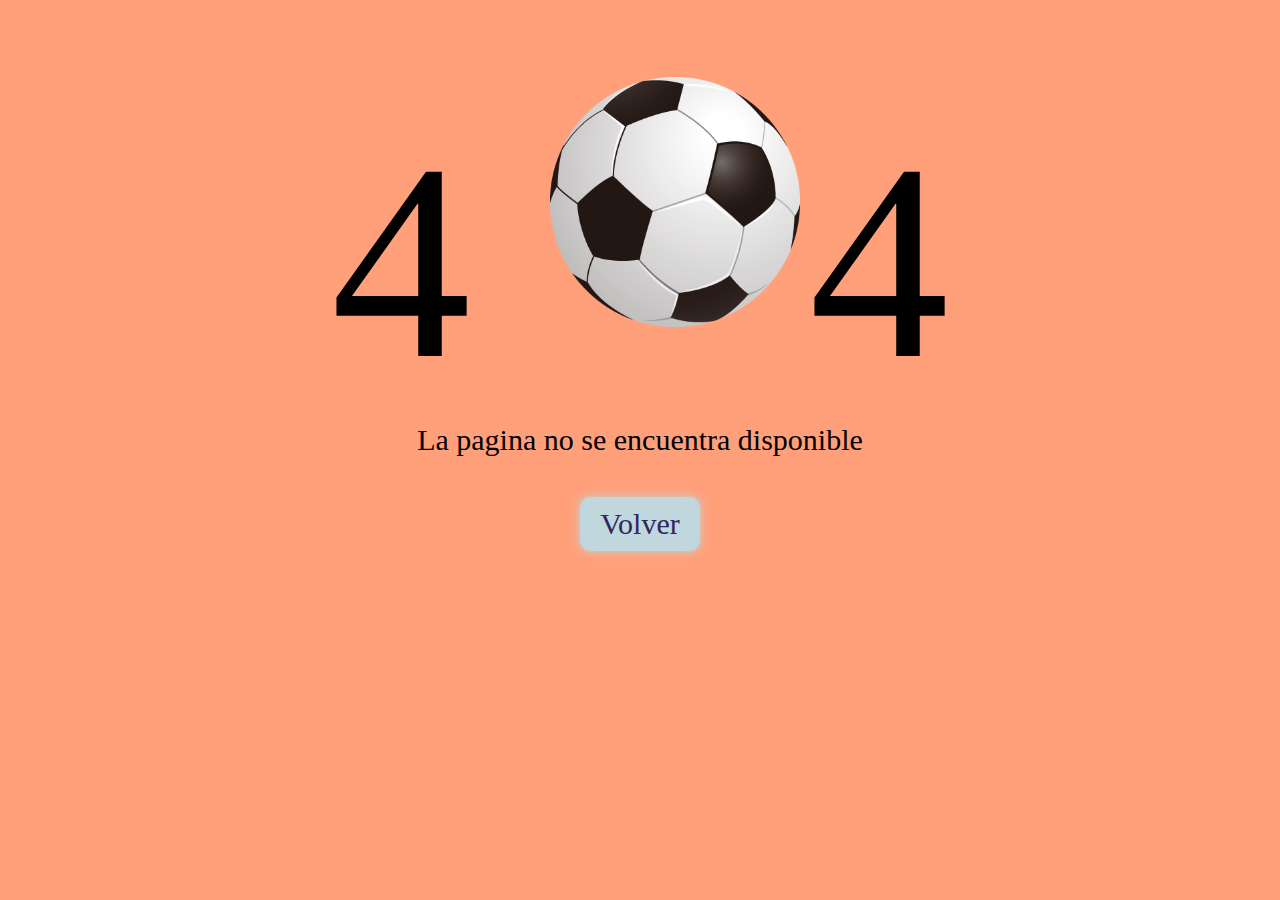
<file: Animaciones/Pagina404/index.html>
<!doctype html>
<!--[if lte IE 9]>
<html lang="en" class="oldie">
<![endif]-->
<!--[if gt IE 9]><!-->
<html lang="en">
<!--<![endif]-->
<head>
  <meta charset="utf-8">
  <meta name="viewport" content="width=device-width, initial-scale=1">
  <title>Error Page 404 Vampire</title>
  <link rel="stylesheet" media="all" href="style.css" />
</head>																																																	
<body>
<div class="container">
	
	<div  class="error">
		<p class="p">4</p>
		<span class="dracula">			
			<div class="con">

			
			
			<img src="pelota.png" alt="">
			</div>
		</span>
		<p class="p">4</p>
		
		<div class="page-ms">
			<p class="page-msg"> La pagina no se encuentra disponible </p>
			<button class="go-back">Volver</button>
		</div>
</div>
	</div>


</body>
</html>
</file>
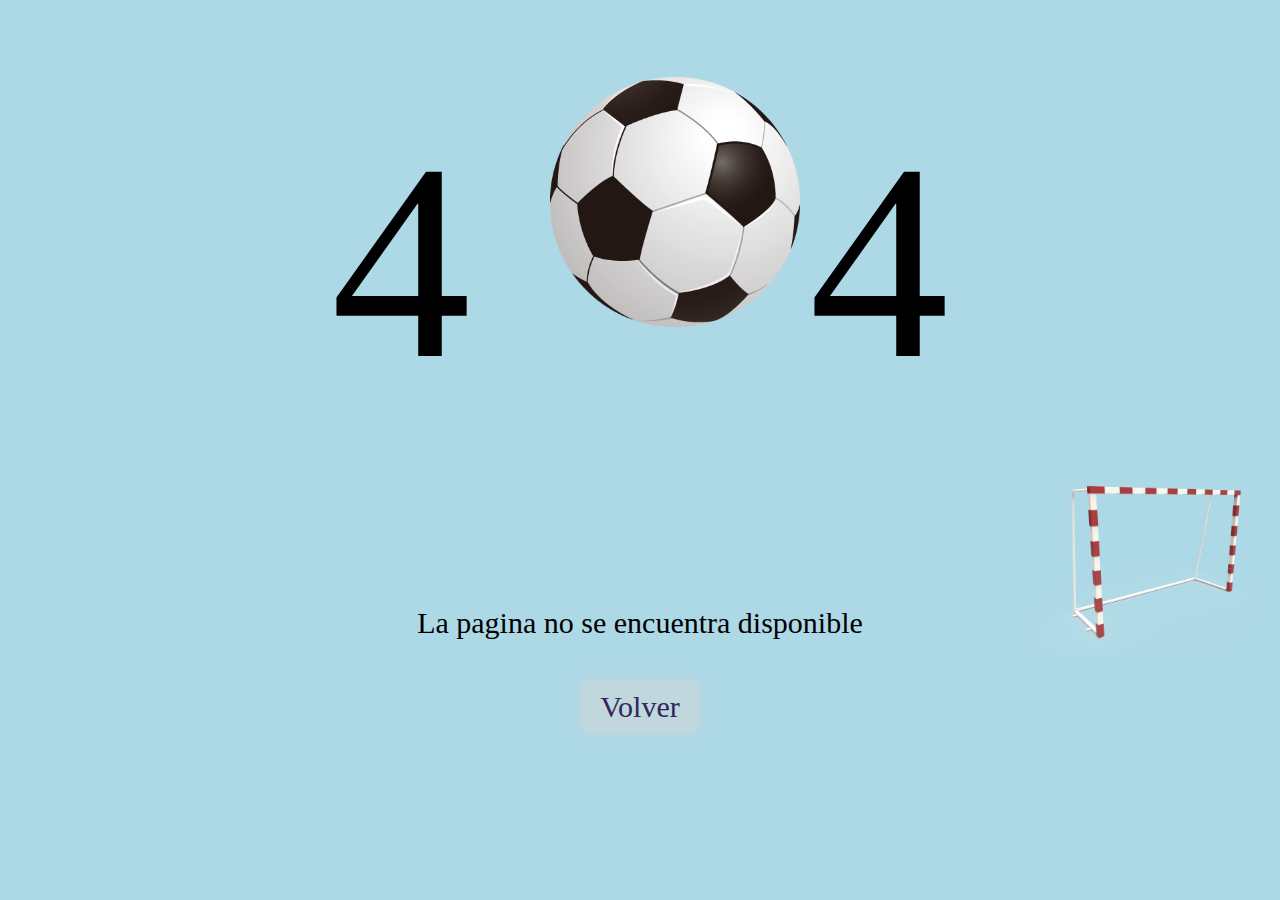
<file: UD5/Animaciones/Pagina404/index.html>
<!doctype html>
<!--[if lte IE 9]>
<html lang="en" class="oldie">
<![endif]-->
<!--[if gt IE 9]><!-->
<html lang="en">
<!--<![endif]-->
<head>
  <meta charset="utf-8">
  <meta name="viewport" content="width=device-width, initial-scale=1">
  <title>Error Page 404 Vampire</title>
  <link rel="stylesheet" media="all" href="style.css" />
</head>																																																	
<body>
<div class="container">
	
	<div  class="error">
		<p class="p">4</p>
		<span class="balon">			
			<div class="con">

			
			
			<img src="pelota.png" alt="">
			</div>
		</span>
		<p class="p">4</p>
		<div class="a">
		<img class="porteria" src="porteria.png" alt="">
		</div>
		<div class="ms">
			<p class="mensaje"> La pagina no se encuentra disponible </p>
			<button class="volver">Volver</button>
		</div>
</div>
	</div>


</body>
</html>
</file>
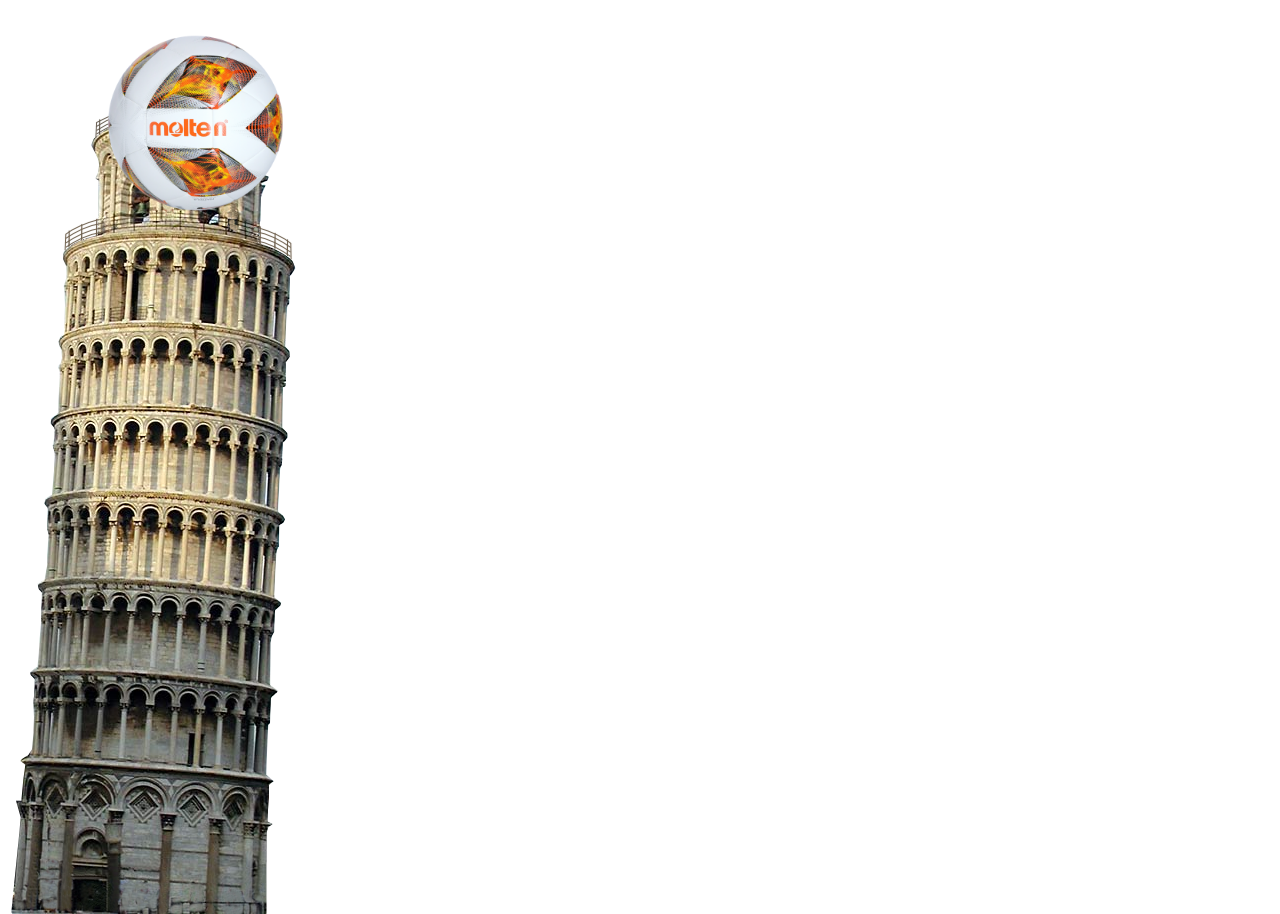
<file: Animaciones/ejercicio4.html>
<!DOCTYPE html>
<html lang="en">
<head>
    <meta charset="UTF-8">
    <meta http-equiv="X-UA-Compatible" content="IE=edge">
    <meta name="viewport" content="width=device-width, initial-scale=1.0">
    <title>Document</title>
    <link rel="stylesheet" href="ejercicio4.css">
</head>
<body>
    <div>
    <img class="torre" src="torre_pisa.png" alt="">
    <img  class="balon "src="balon.png" alt="">
    </div>
</body>
</html>
</file>
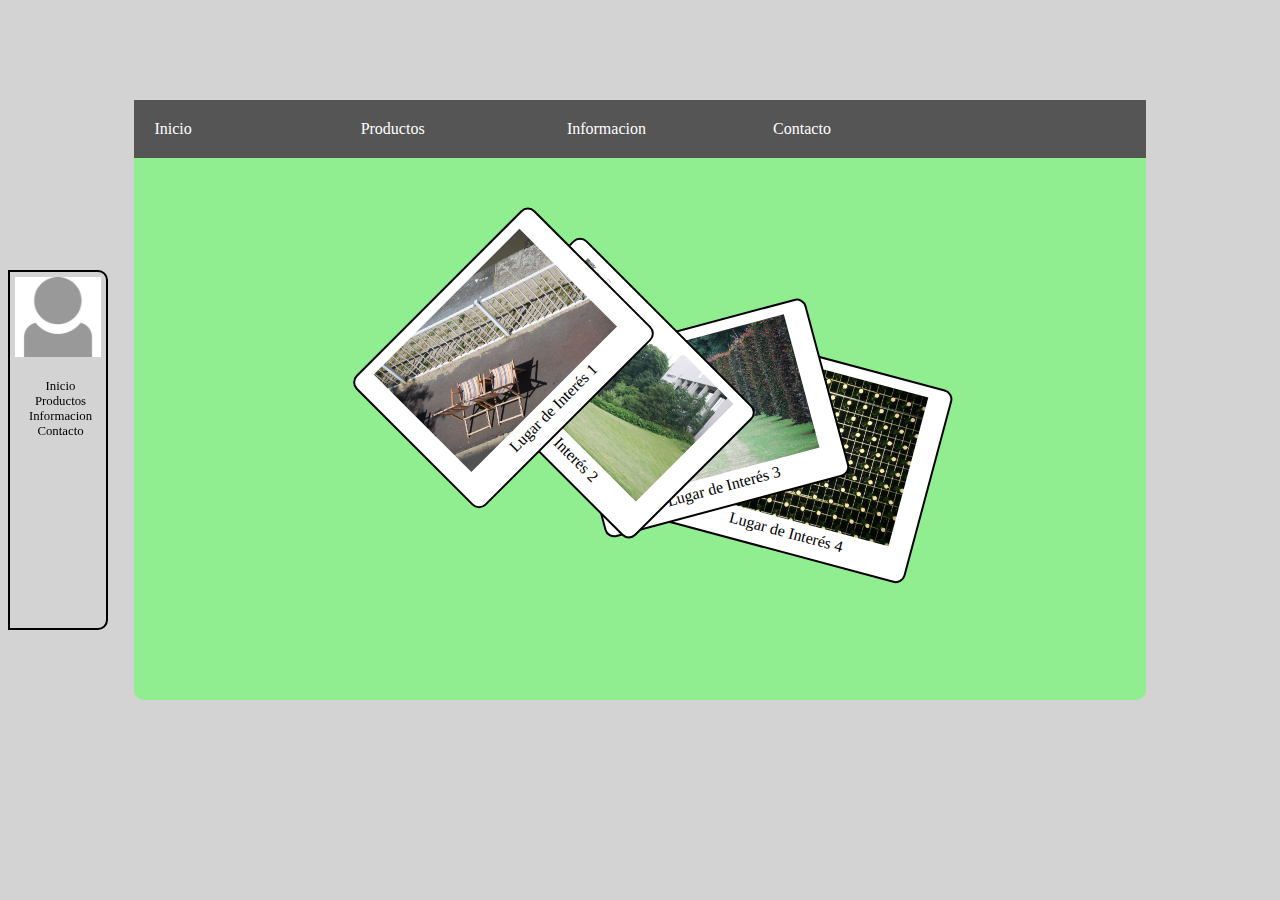
<file: UD2/ejercicios/ejercicio.html>
<!DOCTYPE html>
<html lang="es">

<head>
    <meta charset="UTF-8">
    <meta name="viewport" content="width=device-width, initial-scale=1.0">
    <meta http-equiv="X-UA-Compatible" content="ie=edge">
    <title>Ejercicio de Posicionamiento de Elementos</title>
    <link rel="stylesheet" type="text/css" href="css/estilos.css" />
</head>

<body>

    <div class="container">

        <nav>
            <div class="nav-item">
                Inicio
            </div>
            <div class="nav-item">
                Productos
            </div>
            <div class="nav-item">
                Informacion
            </div>
            <div class="nav-item">
                Contacto
            </div>

        </nav>
        <figure id="li1">
            <img src="img/img1.jpg" />
            <figcaption>Lugar de Interés 1</figcaption>
        </figure>
        <figure id="li2">
            <img src="img/img2.jpg" />
            <figcaption>Lugar de Interés 2</figcaption>
        </figure>
        <figure id="li3">
            <img src="img/img3.jpg" />
            <figcaption>Lugar de Interés 3</figcaption>
        </figure>
        <figure id="li4">
            <img src="img/img4.jpg" />
            <figcaption>Lugar de Interés 4</figcaption>
        </figure>
    </div>

    <div class="fixed-sidebar">
        <img src="img/profile.png" />
        <ul>
            <li>Inicio</li>
            <li>Productos</li>
            <li>Informacion</li>
            <li>Contacto</li>
        </ul>
    </div>

</body>

</html>
</file>
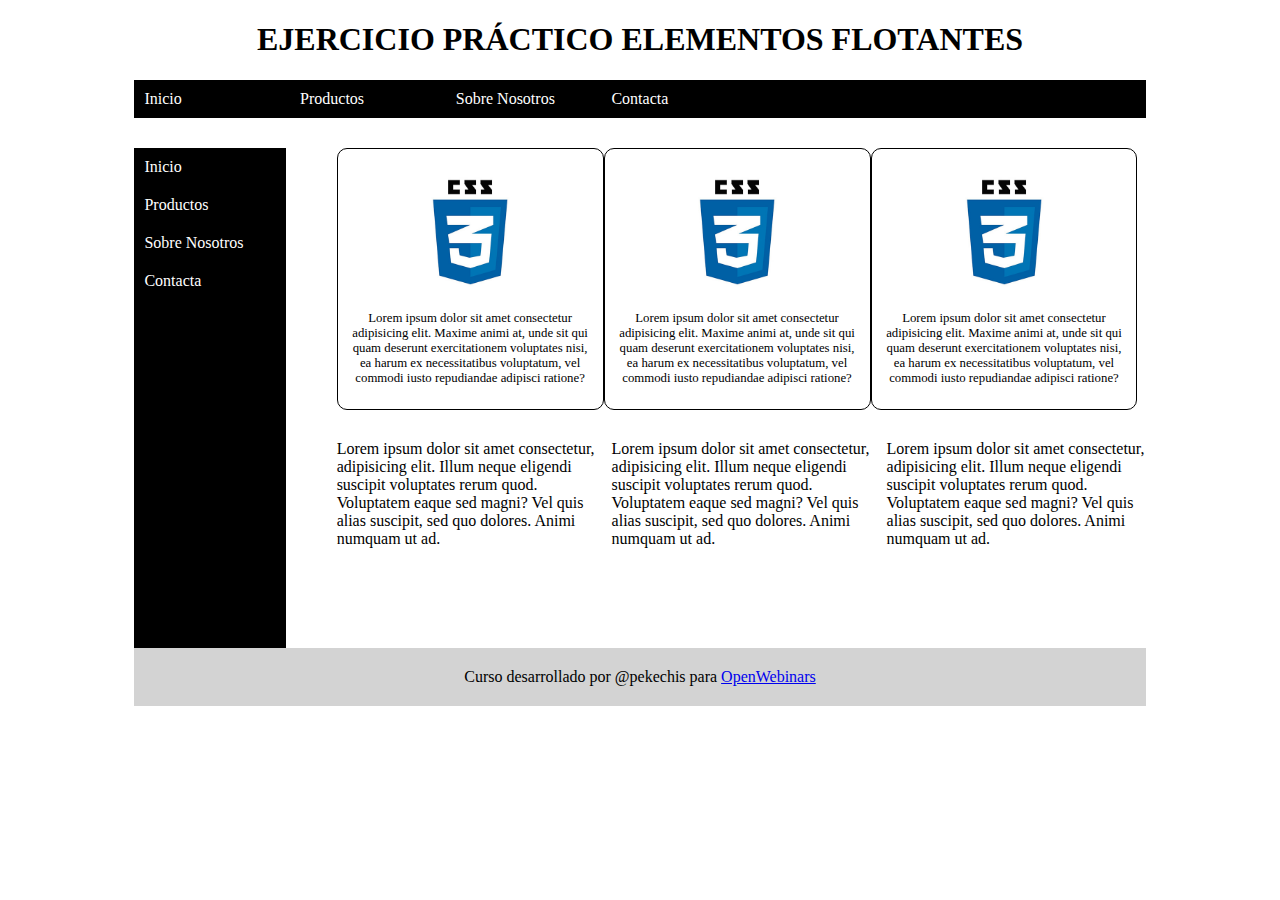
<file: UD2/ejercicios/flotante.html>
<!DOCTYPE html>
<html lang="es">

<head>
    <meta charset="UTF-8">
    <meta name="viewport" content="width=device-width, initial-scale=1.0">
    <meta http-equiv="X-UA-Compatible" content="ie=edge">
    <title>EJERCICIO PŔACTICO ELEMENTOS FLOTANTES</title>

    <link rel="stylesheet" type="text/css" href="flotante1.css" />
</head>

<body>

    <div class="container">
        <header>
            <h1>EJERCICIO PRÁCTICO ELEMENTOS FLOTANTES</h1>
        </header>
        <nav>
            <div class="menu-item">
                Inicio
            </div>
            <div class="menu-item">
                Productos
            </div>
            <div class="menu-item">
                Sobre Nosotros
            </div>
            <div class="menu-item">
                Contacta
            </div>
        </nav>
        <div class="sidebar">
            <div class="menu-item">
                Inicio
            </div>
            <div class="menu-item">
                Productos
            </div>
            <div class="menu-item">
                Sobre Nosotros
            </div>
            <div class="menu-item">
                Contacta
            </div>
        </div>
        <section class="courses">
            <div class="course">
                <p><img src="logo.jpg" /></p>
                <p>Lorem ipsum dolor sit amet consectetur adipisicing elit. Maxime animi at, unde sit qui quam deserunt
                    exercitationem voluptates nisi, ea harum ex necessitatibus voluptatum, vel commodi iusto
                    repudiandae adipisci ratione?</p>
            </div>
            <div class="course">
                <p><img src="logo.jpg" /></p>
                <p>Lorem ipsum dolor sit amet consectetur adipisicing elit. Maxime animi at, unde sit qui quam deserunt
                    exercitationem voluptates nisi, ea harum ex necessitatibus voluptatum, vel commodi iusto
                    repudiandae adipisci ratione?</p>
            </div>
            <div class="course">
                <p><img src="logo.jpg" /></p>
                <p>Lorem ipsum dolor sit amet consectetur adipisicing elit. Maxime animi at, unde sit qui quam deserunt
                    exercitationem voluptates nisi, ea harum ex necessitatibus voluptatum, vel commodi iusto
                    repudiandae adipisci ratione?</p>
            </div>
        </section>
        <section class="articles">
            <article>Lorem ipsum dolor sit amet consectetur, adipisicing elit. Illum neque eligendi suscipit voluptates
                rerum quod. Voluptatem eaque sed magni? Vel quis alias suscipit, sed quo dolores. Animi numquam ut ad.</article>
            <article>Lorem ipsum dolor sit amet consectetur, adipisicing elit. Illum neque eligendi suscipit voluptates
                rerum quod. Voluptatem eaque sed magni? Vel quis alias suscipit, sed quo dolores. Animi numquam ut ad.</article>
            <article>Lorem ipsum dolor sit amet consectetur, adipisicing elit. Illum neque eligendi suscipit voluptates
                rerum quod. Voluptatem eaque sed magni? Vel quis alias suscipit, sed quo dolores. Animi numquam ut ad.</article>
        </section>
        <footer>
            Curso desarrollado por @pekechis para <a href="https://openwebinars.net/" target="_blank" />OpenWebinars</a>
        </footer>

    </div>

</body>

</html>
</file>
<file: Animaciones/Pagina404/style.css>
*{
  padding: 0;
  margin: 0;
  box-sizing: border-box;
}

*::before,
*::after {
    content: '';
  position: absolute;
}

body{
	background: lightsalmon;
	background-image: linear-gradient( 135deg, lightsalmon 10%, lightsalmon 100%);
	background-attachment: fixed;
	background-size: cover;

}

img{
  width: 50%;
 margin-left: 5%  ;
}
.error{
	width: 100%;
	height: auto;
	margin: 50px auto;
	text-align: center;
	margin-bottom: 0;
}

.dracula{
	width: 230px;
	height: 300px;
	display: inline-block;
	margin: auto;
}

.error .p {
	height: 100%;
	color:black; 
	font-size: 280px;
	margin: 50px;
	display: inline-block;
	font-family: 'Anton', sans-serif; 
	font-family: 'Combo', cursive;
}




.con {
  width: 500px;
  height: 500px;
  position: relative;
  margin: 9% auto 0;
animation: ani9 0.7s ease-in-out infinite  alternate ;}

@keyframes ani9 {
    0%{
    transform: translateY(10px);	
  }
  
  100%{
    transform: translateY(30px);	
  }

}


.con > * {
  position: absolute;
  top: 0; left: 0;
}

.page-ms {transform: translateY(-50px);}

.error p.page-msg {
	text-align: center;
	color: black; 
	font-size: 30px;
	font-family: 'Combo', cursive;
	margin-bottom: 20px;
}

button.go-back {
		font-size: 30px;
    font-family: 'Combo', cursive;
    border: none;
    padding: 10px 20px;
    cursor: pointer;
    transition: 0.3s linear;
    z-index: 9;
    border-radius: 10px;
    background: #C0D7DD;
    color: #33265C;     
    box-shadow: 0 0 10px 0 #C0D7DD;
	margin-top: 20px;
}
button:hover {box-shadow: 0 0 20px 0 #C0D7DD;}
</file>
<file: UD5/Animaciones/Pagina404/style.css>
*{
  padding: 0;
  margin: 0;
  box-sizing: border-box;
}

*::before,
*::after {
    content: '';
  position: absolute;
}

body{
	background: lightblue;
	background-image: linear-gradient( 135deg, lightblue 10%, lightblue 100%);
	background-attachment: fixed;
	background-size: cover;

}

img{
  width: 50%;
 margin-left: 5%  ;
}
.error{
	width: 100%;
	height: auto;
	margin: 50px auto;
	text-align: center;
	margin-bottom: 0;
}

.balon{
	width: 230px;
	height: 300px;
	display: inline-block;
	margin: auto;
}

.error .p {
	height: 100%;
	color:black; 
	font-size: 280px;
	margin: 50px;
	display: inline-block;
	font-family: 'Anton', sans-serif; 
	font-family: 'Combo', cursive;
}




.con {
  width: 500px;
  height: 500px;
  position: relative;
  margin: 9% auto 0;
  animation: moverbola 0.7s ease-in-out infinite alternate;
}

@keyframes moverbola {
    0%{
    transform: translateX(0) translateY(0);
  }
  
  50%{
    transform: translateX(500px) translateY(500px);
  }
  
  100%{
    transform: translateX(0) translateY(0);
  }
}


.con > * {
  position: absolute;
  top: 0; left: 0;
}

.ms {transform: translateY(-50px);}

.error p.mensaje {
	text-align: center;
	color: black; 
	font-size: 30px;
	font-family: 'Combo', cursive;
	margin-bottom: 20px;
}

button.volver {
		font-size: 30px;
    font-family: 'Combo', cursive;
    border: none;
    padding: 10px 20px;
    cursor: pointer;
    transition: 0.3s linear;
    z-index: 9;
    border-radius: 10px;
    background: #C0D7DD;
    color: #33265C;     
    box-shadow: 0 0 10px 0 #C0D7DD;
	margin-top: 20px;
}
button:hover {box-shadow: 0 0 20px 0 #C0D7DD;}

.porteria{
  width: 20%;


}
.a{
  display: flex;
  justify-content: flex-end;
}
</file>
<file: Animaciones/ejercicio4.css>
.balon{
width: 15%;
padding-left: 90px;
position: absolute;
animation: animacion 9.4s infinite;


}

@keyframes animacion {
    from {top: 0px;}
    to {top: 600px;}
  }
.torre{
    position: absolute  ;
}
.balon:hover{
    animation-timing-function: linear
}
</file>
<file: UD2/ejercicios/css/estilos.css>
* {
  -webkit-box-sizing: border-box;
  box-sizing: border-box;
}

body {
  background-color: lightgrey;
}

.container {
  background-color: lightgreen;
  border-radius: 10px;
  margin: 100px auto;
  position: relative;
  height: 600px;
  width: 80%;
}

.container nav {
  background-color: #555555;
  position: -webkit-sticky;
  position: sticky;
  top: 0px;
  z-index: 100;
}

.container nav div {
  color: #ffffff;
  display: inline-block;
  padding: 20px;
  width: 20%;
}

figure {
  background-color: white;
  border: 2px solid black;
  border-radius: 10px;
  padding: 10px;
  text-align: center;
  width: 25%;
}

figure img {
  width: 90%;
}

figure:hover {
  z-index: 20;
}

#li1 {
  left: 20%;
  position: absolute;
  top: 25%;
  -webkit-transform: rotate(-45deg);
  transform: rotate(-45deg);
  z-index: 10;
}

#li2 {
  left: 30%;
  position: absolute;
  top: 30%;
  -webkit-transform: rotate(45deg);
  transform: rotate(45deg);
  z-index: 6;
}

#li3 {
  left: 40%;
  position: absolute;
  top: 35%;
  -webkit-transform: rotate(-15deg);
  transform: rotate(-15deg);
  z-index: 4;
}

#li4 {
  left: 50%;
  position: absolute;
  top: 40%;
  -webkit-transform: rotate(15deg);
  transform: rotate(15deg);
  z-index: 2;
}

.fixed-sidebar {
  border: 2px solid black;
  border-top-right-radius: 10px;
  border-bottom-right-radius: 10px;
  font-size: 0.8em;
  height: 40%;
  position: fixed;
  text-align: center;
  top: 30%;
  width: 100px;
}

.fixed-sidebar ul {
  list-style: none;
  padding-left: 5px;
}

.fixed-sidebar img {
  margin: 5%;
  width: 90%;
}
</file>
<file: UD2/ejercicios/flotante1.css>
* {
    -webkit-box-sizing: border-box;
    box-sizing: border-box;
  }
  
  .container {
    margin: 20px auto;
    width: 80%;
  }
  
  h1 {
    text-align: center;
  }
  
  nav {
    background-color: black;
    color: white;
  }
  
  nav div {
    display: inline-block;
    padding: 10px;
    width: 15%;
  }
  
  .sidebar {
    background-color: black;
    color: white;
    float: left;
    height: 500px;
    margin-top: 30px;
    width: 15%;
  }
  
  .sidebar div {
    padding: 10px;
  }
  
  section.courses {
    float: left;
    margin-left: 5%;
    width: 80%;
  }
  
  .course {
    border: 1px solid black;
    border-radius: 10px;
    font-size: 0.8em;
    float: left;
    padding: 10px;
    margin-top: 30px;
    text-align: center;
    width: 33%;
  }
  
  .course img {
    width: 50%;
  }
  
  .articles {
    column-count: 3;
    float: left;
    margin-left: 5%;
    margin-top: 30px;
    width: 80%;
  }
  
  footer {
    background-color: lightgrey;
    clear: both;
    padding: 20px;
    text-align: center;
  }
</file>
